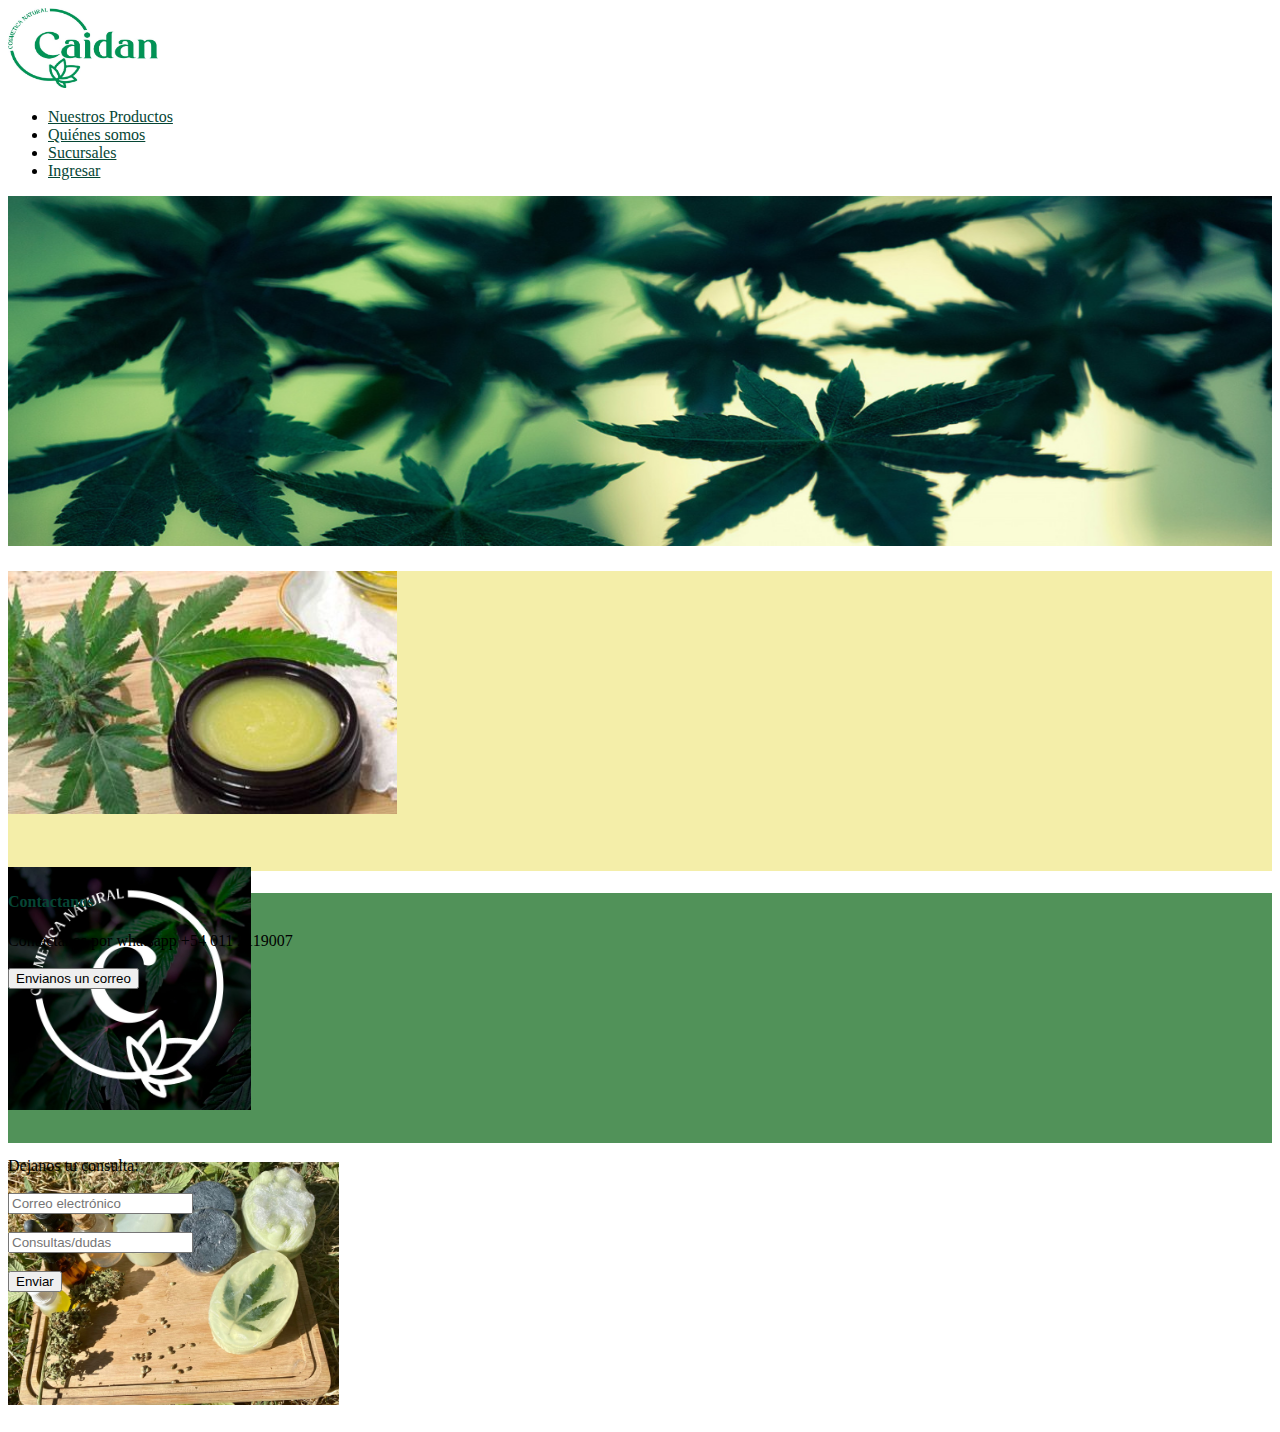
<file: index.html>
<!DOCTYPE html>
<html lang="en">

<head>
  <meta charset="UTF-8">
  <meta http-equiv="X-UA-Compatible" content="IE=edge">
  <meta name="viewport" content="width=device-width, initial-scale=1.0">
  <title>Trabajo Final</title>
  <link rel="stylesheet" href="css/style.css">
  <link href="https://cdn.jsdelivr.net/npm/bootstrap@5.3.0-alpha3/dist/css/bootstrap.min.css" rel="stylesheet"
    integrity="sha384-KK94CHFLLe+nY2dmCWGMq91rCGa5gtU4mk92HdvYe+M/SXH301p5ILy+dN9+nJOZ" crossorigin="anonymous">
  <script src="https://cdn.jsdelivr.net/npm/bootstrap@5.3.0-alpha3/dist/js/bootstrap.bundle.min.js"
    integrity="sha384-ENjdO4Dr2bkBIFxQpeoTz1HIcje39Wm4jDKdf19U8gI4ddQ3GYNS7NTKfAdVQSZe"
    crossorigin="anonymous"></script>
</head>

<nav class="navbar bg-body-tertiary">
  <div class="container-fluid">

    <img src="./img/img4.jpg" alt="imagen central" style="height:  80px;;width: 150px;">

    <ul class="nav justify-content-end">

      <li class="nav-item">
        <a class="nav-link active" aria-current="page" href="./producto.html" style="color:#064635">
          Nuestros Productos
        </a>
      </li>

      <li class="nav-item">
        <a class="nav-link" href="./quienessomos.html" style="color:#064635">
          Quiénes somos
        </a>
      </li>

      <li class="nav-item">
        <a class="nav-link active" aria-current="page" href="./sucursales.html" style="color:#064635">
          Sucursales
        </a>
      </li>

      <li class="nav-item">
        <a class="nav-link" href="./formulario.html" style="color:#064635">
          Ingresar
        </a>
      </li>

    </ul>

  </div>
</nav>

<body>
  <script src="https://cdn.jsdelivr.net/npm/bootstrap@5.3.0-alpha2/dist/js/bootstrap.bundle.min.js"
    integrity="sha384-qKXV1j0HvMUeCBQ+QVp7JcfGl760yU08IQ+GpUo5hlbpg51QRiuqHAJz8+BrxE/N"
    crossorigin="anonymous"></script>


  <!-- Primera fila (foto central) -->
  <div class="row" style="height: 350px">
    <img src="./img/img0.PNG" alt="imagen central" style="height: inherit;width: 100%;">
  </div>


  <!-- Segunda fila (3 imagenes) -->
  <div class="row" style="background-color:#F4EEA9; height: 300px;padding-left: 0%;">

    <!-- primera imagen -->
    <div class="col text-center" style="height: 90%;margin-top: 2%;">
      <img src="./img/img3.jpg" class="img-fluid" alt="imagen logo" style="height: inherit;">
    </div>


    <!-- segunda imagen -->
    <div class="col text-center" style="height: 90%;margin-top: 2%;">
      <img src="./img/img5.jpg" class="img-fluid" alt="imagen crema" style="height: inherit;">
    </div>


    <!-- tercera imagen -->
    <div class="col text-center" style="height: 90%;margin-top: 2%;">
      <img src="./img/img6.jpg" class="img-fluid" alt="imagen gel" style="height: inherit;">
    </div>

  </div>


  <!-- Tercera fila (Contacto) -->
  <div class="row" style="background-color: #519259; height: 250px;padding-left: 0%;">
    <h4 class="text-center" style="color:#064635;">Contactanos</h4>

    <!-- Primera columna -->
    <div class="col text-center" style="height: 90%;">
      Contactanos por whatsapp +54 011 2119007
      <br><br>
      <a href="mailto: cosmeticanaturalcaidan@gmail.com">
        <button type="button" class="btn btn-success">
          Envianos un correo
        </button>

      </a>
    </div>





    <!-- Tercera columna -->
    <div class="col text-center" style="height: 90%;">
      <section id="contacto">
        <!-- <a href="mailto: cosmeticanaturalcaidan@gmail.com">
        <button  type="button" class="btn btn-success">
          Envianos un correo           
        </button>
      
      </a> -->
        Dejanos tu consulta:
        <br><br>
        <form id="consultas">
          <input type="email" name="email" id="email" pattern="[a-z0-9._%+-]+@[a-z0-9.-]+\.[a-z]{2,4}$" required
            placeholder="Correo electrónico">
          <br><br>
          <input type="text" minlength="6" maxlength="250" name="consultas" required placeholder="Consultas/dudas">
          <br><br>
          <input type="submit" class="btn btn-success" value="Enviar">
        </form>


      </section>
    </div>

  </div>


</body>


</html>
</file>
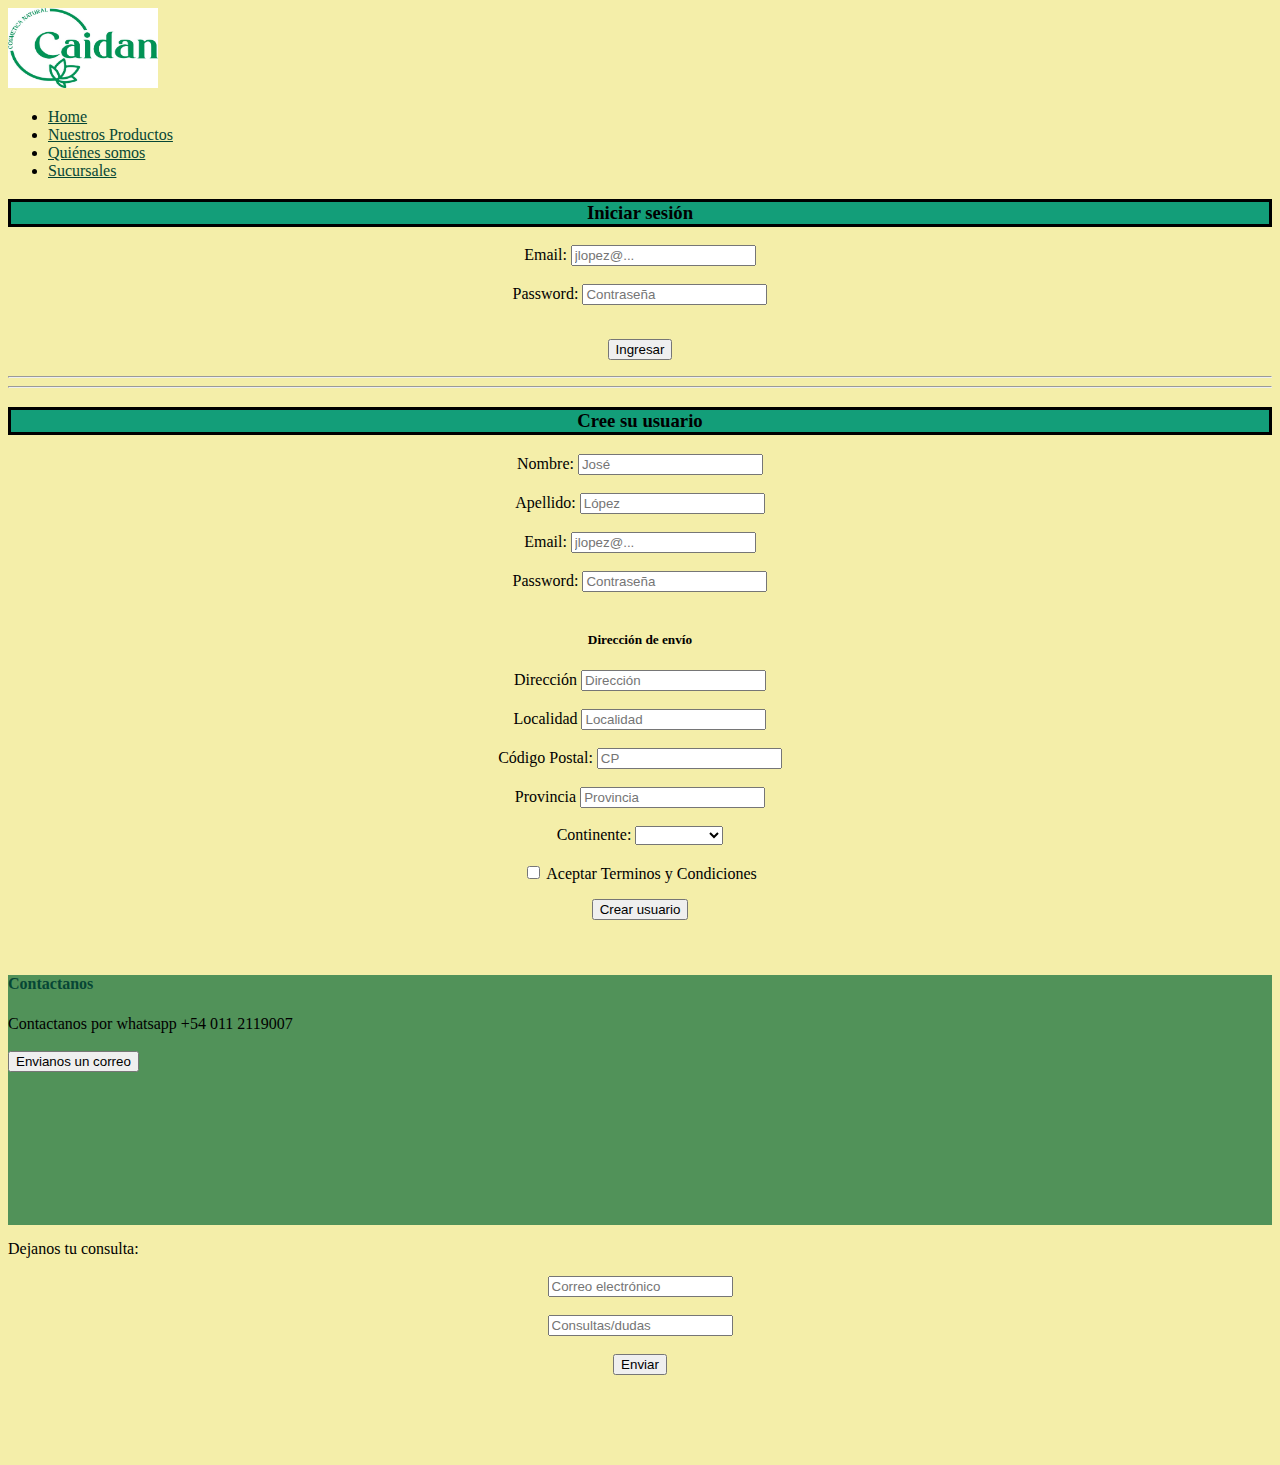
<file: formulario.html>
<!DOCTYPE html>
<html lang="es-es">
<head>
    <meta charset="UTF-8">
    <meta http-equiv="X-UA-Compatible" content="IE=edge">
    <meta name="viewport" content="width=device-width, initial-scale=1.0">
    <title>Ingresar</title>
    <style type="text/css">
        body {
            background-color: #F4EEA9;
        }    
        form {
            text-align: center;
        }
        h3 {
            border-style: solid;
            background-color: #139e79
            
        }
    </style>
    <link rel="stylesheet" href="css/style.css">
     <!--boostsrap-->
    <link href="https://cdn.jsdelivr.net/npm/bootstrap@5.3.0-alpha3/dist/css/bootstrap.min.css" rel="stylesheet" integrity="sha384-KK94CHFLLe+nY2dmCWGMq91rCGa5gtU4mk92HdvYe+M/SXH301p5ILy+dN9+nJOZ" crossorigin="anonymous">
    <script src="https://cdn.jsdelivr.net/npm/bootstrap@5.3.0-alpha3/dist/js/bootstrap.bundle.min.js" integrity="sha384-ENjdO4Dr2bkBIFxQpeoTz1HIcje39Wm4jDKdf19U8gI4ddQ3GYNS7NTKfAdVQSZe" crossorigin="anonymous"></script>
 


</head>
    
    
<header>
    <nav class="navbar bg-bo<nav class="navbar bg-body-tertiary">
  <div class="container-fluid">

    <img src="./img/img4.jpg" alt="imagen central" style="height:  80px;;width: 150px;">

    <ul class="nav justify-content-end">

      <li class="nav-item">
        <a class="nav-link active" aria-current="page" href="./index.html" style="color:#064635">
          Home
        </a>
      </li>

      <li class="nav-item">
        <a class="nav-link active" aria-current="page" href="./producto.html" style="color:#064635">
          Nuestros Productos
        </a>
      </li>

      <li class="nav-item">
        <a class="nav-link" href="./quienessomos.html" style="color:#064635">
          Quiénes somos
        </a>
      </li>

      <li class="nav-item">
        <a class="nav-link active" aria-current="page" href="./sucursales.html" style="color:#064635">
          Sucursales
        </a>
      </li>

    </ul>

  </div>
</nav>
                                                                          
</header>
    
    
<Body>
    <form id="formularioiniciar">
        <h3>Iniciar sesión</h3>
        <div>
            <label for="email">Email: </label>
            <input type="email" name="email" id="email" pattern="[a-z0-9._%+-]+@[a-z0-9.-]+\.[a-z]{2,4}$" required placeholder="jlopez@...">
        </div>
    <br>
    
        <div>
            <label for="password">Password: </label>
            <input type="password" name="password" id="password" required minlength="5" maxlength="10" required required placeholder="Contraseña"> 
        </div>
    <br>

        <p>
            <input type="submit" value="Ingresar">
        </p>
    
        </form>
    
    <hr> 
    <hr>

    <form id="formularionuevo">
    <h3>Cree su usuario</h3>
    <div>
        <label for="nombre">Nombre: </label>
        <input type="text" minlength="6" maxlength="30" name="nombre" required placeholder="José"> 
    </div>
<br>
    <div>
        <label for="apellido">Apellido: </label>
        <input type="text" minlength="6" maxlength="30" name="apellido" required placeholder="López"> 
    </div>
<br>

    <div>
        <label for="email">Email: </label>
        <input type="email" name="email" id="email" pattern="[a-z0-9._%+-]+@[a-z0-9.-]+\.[a-z]{2,4}$" required placeholder="jlopez@...">
    </div>
<br>

    <div>
        <label for="password">Password: </label>
        <input type="password" name="password" id="password" minlength="6" maxlength="12" required placeholder="Contraseña"> 
    </div>
<br>

    <div>
    <h5> Dirección de envío</h5>
    <label for="direccion">Dirección</label>
    <input type="text" name="direccion" required placeholder="Dirección">
    </div>
    <br>

    <div>
    <label for="localidad">Localidad</label>
    <input type="text" name="localidad" required placeholder="Localidad">
    </div>
    <br>

    </div>
    <div>
        <label for="CP">Código Postal: </label>
        <input type="text" minlength="4" maxlength="8" name="CP" required placeholder="CP"> 
    </div>
    <br>


    <div>
    <label for="provincia">Provincia</label>
    <input type="text" minlength="6" maxlength="30" name="provincia" required placeholder="Provincia">
    </div>
    <br>

<div>
    <label for="continente">Continente: </label>
    <select name="continente" id="continente" required>
        <optgroup>
            <option value="Seleccione"><Seleccione class=""></Seleccione></option>
            <option value="África">África</option>
            <option value="América">América</option>
            <option value="Asia">Asia</option>
            <option value="Europa">Europa</option>
            <option value="Oceanía">Oceanía</option>
        </optgroup>
    </select>        
</div>
<br>

    <div>
        <input type="checkbox" name="aceptar" required> Aceptar Terminos y Condiciones
    </div>
    <p>
        <input type="submit" value="Crear usuario">
    </p>

    </form>
</Body>
<br>
  <!-- Tercera fila (Contacto) -->
  <div class="row" style="background-color: #519259; height: 250px;padding-left: 0%;">
    <h4 class="text-center" style="color:#064635;">Contactanos</h4>

    <!-- Primera columna -->
    <div class="col text-center" style="height: 90%;">
      Contactanos por whatsapp +54 011 2119007
      <br><br>
      <a href="mailto: cosmeticanaturalcaidan@gmail.com">
        <button  type="button" class="btn btn-success">
          Envianos un correo           
        </button>
      
      </a>
    </div>





    <!-- Tercera columna -->
    <div class="col text-center" style="height: 90%;">
      <section id="contacto">
        <!-- <a href="mailto: cosmeticanaturalcaidan@gmail.com">
        <button  type="button" class="btn btn-success">
          Envianos un correo           
        </button>
      
      </a> -->
        Dejanos tu consulta:
        <br><br>
        <form id="consultas">
          <input type="email" name="email" id="email" pattern="[a-z0-9._%+-]+@[a-z0-9.-]+\.[a-z]{2,4}$" required
            placeholder="Correo electrónico">
          <br><br>
          <input type="text" minlength="6" maxlength="250" name="consultas" required placeholder="Consultas/dudas">
          <br><br>
          <input type="submit" class="btn btn-success" value="Enviar">
        </form>


      </section>
    </div>

  </div>
</file>
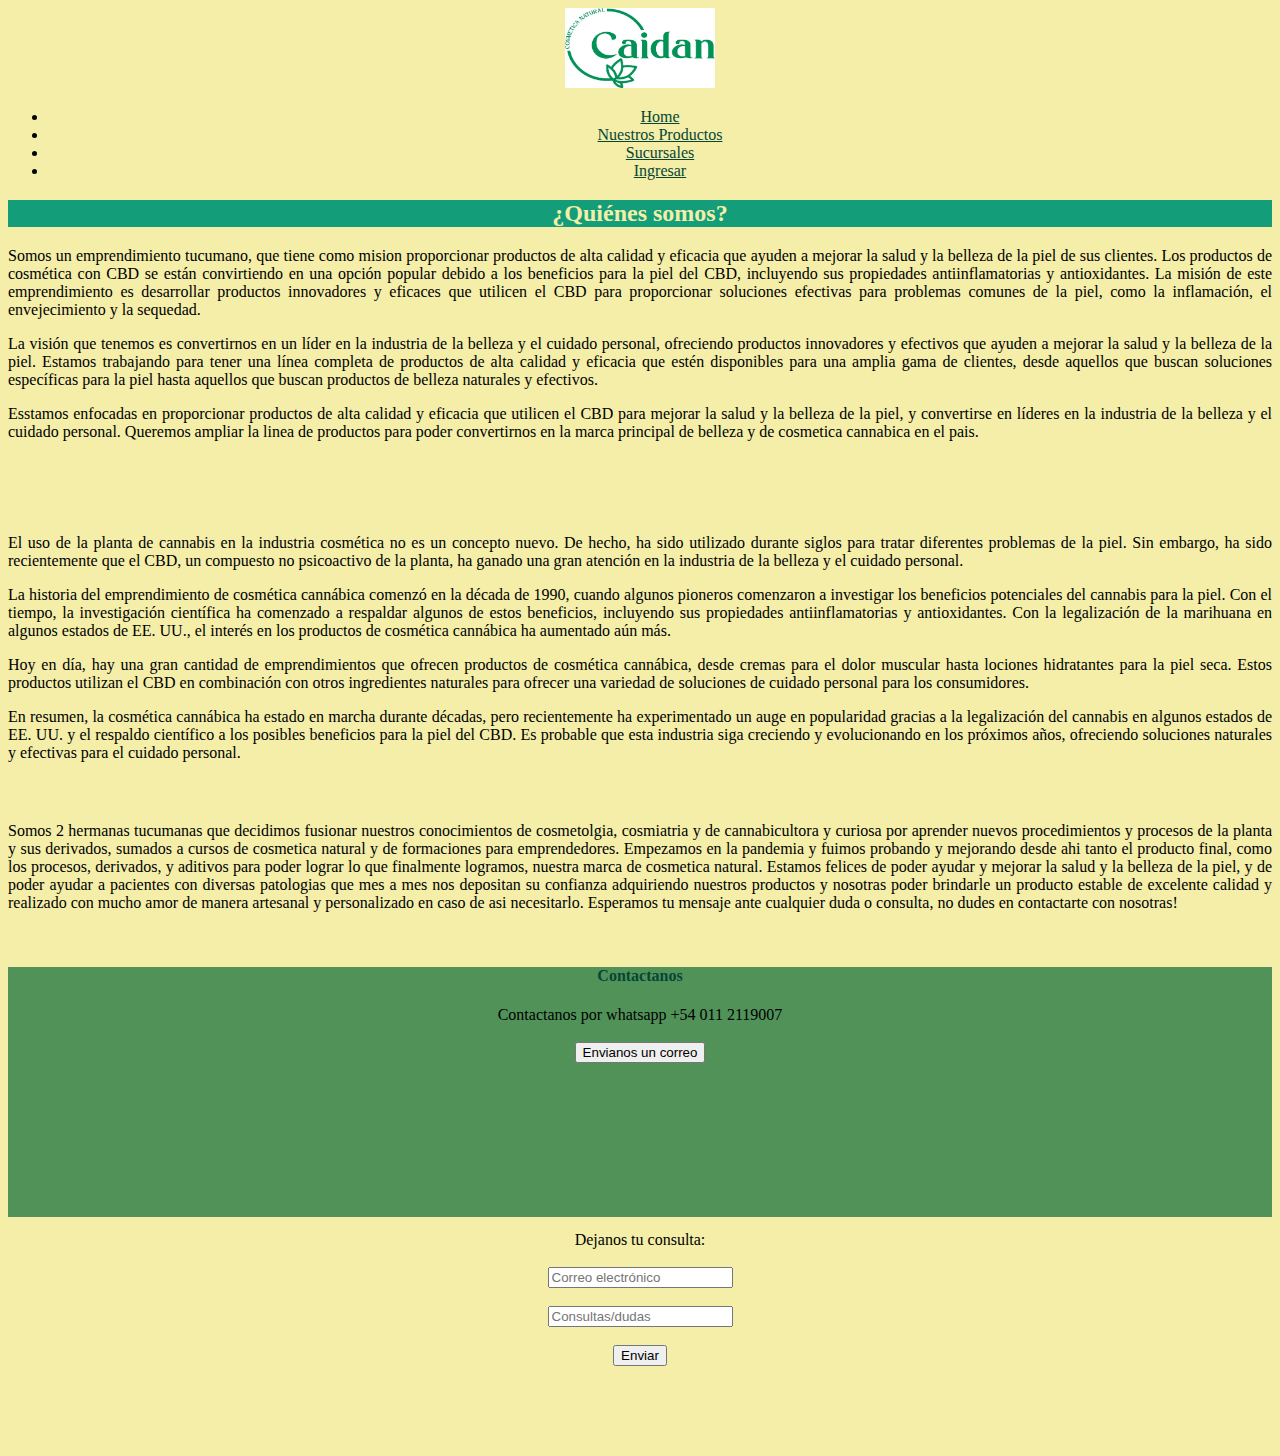
<file: quienessomos.html>
<!DOCTYPE html>
<html lang="es-es">
<head>
    <meta charset="UTF-8">
    <meta http-equiv="X-UA-Compatible" content="IE=edge">
    <meta name="viewport" content="width=device-width, initial-scale=1.0">
    <title>Sucursales</title>
    <style type="text/css">
        body {
            background-color: #F4EEA9;
            text-align: justify;
        }    
        div {
            text-align: center;
            
        }
        h2  {             
            background-color: #139e79;
            color: #F4EEA9;
            text-align: center;
        }

        h3  {             
            color: #F4EEA9;
            text-align: justify;
        }
    </style>
    <link rel="stylesheet" href="css/style.css">
    <!--boostsrap-->
    <link href="https://cdn.jsdelivr.net/npm/bootstrap@5.3.0-alpha3/dist/css/bootstrap.min.css" rel="stylesheet" integrity="sha384-KK94CHFLLe+nY2dmCWGMq91rCGa5gtU4mk92HdvYe+M/SXH301p5ILy+dN9+nJOZ" crossorigin="anonymous">
    <script src="https://cdn.jsdelivr.net/npm/bootstrap@5.3.0-alpha3/dist/js/bootstrap.bundle.min.js" integrity="sha384-ENjdO4Dr2bkBIFxQpeoTz1HIcje39Wm4jDKdf19U8gI4ddQ3GYNS7NTKfAdVQSZe" crossorigin="anonymous"></script>

</head>

    
<header>  
<nav class="navbar bg-body-tertiary">
            <div class="container-fluid"  >
              <!-- <a class="navbar-brand" href="#">Pone aca el logo y el titulo</a> -->
              
              <img src="./img/img4.jpg" alt="imagen central" style="height:  80px;;width: 150px;">
              <ul class="nav justify-content-end">
                
                <li class="nav-item">
                  <a class="nav-link active" aria-current="page" href="./index.html" style="color:#064635">
                    Home 
                  </a>
                </li>
        
                <li class="nav-item">
                <a class="nav-link active" aria-current="page" href="./producto.html" style="color:#064635">
                  Nuestros Productos 
                </a>
                </li>
        
                <li class="nav-item">
                  <a class="nav-link" href="./sucursales.html" style="color:#064635">
                    Sucursales
                  </a>
                </li>
                
                <li class="nav-item">
                  <a class="nav-link" href="./formulario.html" style="color:#064635">
                    Ingresar
                  </a>
                </li>
            
                
              </ul>
        
        
            </div>
</nav> 
</header> 


<body>
<h2> ¿Quiénes somos? </h2>
<p>
  Somos un emprendimiento tucumano, que tiene como mision proporcionar productos de alta calidad y eficacia que ayuden a mejorar la salud y la belleza de la piel de sus clientes. Los productos de cosmética con CBD se están convirtiendo en una opción popular debido a los beneficios para la piel del CBD, incluyendo sus propiedades antiinflamatorias y antioxidantes. La misión de este emprendimiento es desarrollar productos innovadores y eficaces que utilicen el CBD para proporcionar soluciones efectivas para problemas comunes de la piel, como la inflamación, el envejecimiento y la sequedad.
</p>
<p>
La visión que tenemos es  convertirnos en un líder en la industria de la belleza y el cuidado personal, ofreciendo productos innovadores y efectivos que ayuden a mejorar la salud y la belleza de la piel. Estamos trabajando para tener una línea completa de productos de alta calidad y eficacia que estén disponibles para una amplia gama de clientes, desde aquellos que buscan soluciones específicas para la piel hasta aquellos que buscan productos de belleza naturales y efectivos.
</p>
<p>
Esstamos enfocadas en proporcionar productos de alta calidad y eficacia que utilicen el CBD para mejorar la salud y la belleza de la piel, y convertirse en líderes en la industria de la belleza y el cuidado personal. Queremos ampliar la linea de productos para poder convertirnos en la marca principal de belleza y de cosmetica cannabica en el pais.
</p>
<br>

<h3> Algo de Historia... </h3>
<p> El uso de la planta de cannabis en la industria cosmética no es un concepto nuevo. De hecho, ha sido utilizado durante siglos para tratar diferentes problemas de la piel. Sin embargo, ha sido recientemente que el CBD, un compuesto no psicoactivo de la planta, ha ganado una gran atención en la industria de la belleza y el cuidado personal.
</p>
<p>
  La historia del emprendimiento de cosmética cannábica comenzó en la década de 1990, cuando algunos pioneros comenzaron a investigar los beneficios potenciales del cannabis para la piel. Con el tiempo, la investigación científica ha comenzado a respaldar algunos de estos beneficios, incluyendo sus propiedades antiinflamatorias y antioxidantes. Con la legalización de la marihuana en algunos estados de EE. UU., el interés en los productos de cosmética cannábica ha aumentado aún más.
</p>
<p>
  Hoy en día, hay una gran cantidad de emprendimientos que ofrecen productos de cosmética cannábica, desde cremas para el dolor muscular hasta lociones hidratantes para la piel seca. Estos productos utilizan el CBD en combinación con otros ingredientes naturales para ofrecer una variedad de soluciones de cuidado personal para los consumidores.
</p>
<p>
  En resumen, la cosmética cannábica ha estado en marcha durante décadas, pero recientemente ha experimentado un auge en popularidad gracias a la legalización del cannabis en algunos estados de EE. UU. y el respaldo científico a los posibles beneficios para la piel del CBD. Es probable que esta industria siga creciendo y evolucionando en los próximos años, ofreciendo soluciones naturales y efectivas para el cuidado personal.
</p>

<h3> Nuestra Historia... </h3>
<p>
  Somos 2 hermanas tucumanas que decidimos fusionar nuestros conocimientos de cosmetolgia, cosmiatria y de cannabicultora y curiosa por aprender nuevos procedimientos y procesos de la planta y sus derivados, sumados a cursos de cosmetica natural y de formaciones para emprendedores.
  Empezamos en la pandemia y fuimos probando y mejorando desde ahi tanto el producto final, como los procesos, derivados, y aditivos para poder lograr lo que finalmente logramos, nuestra marca de cosmetica natural. Estamos felices de poder ayudar y mejorar la salud y la belleza de la piel, y de poder ayudar a pacientes con diversas patologias que mes a mes nos depositan su confianza adquiriendo nuestros productos y nosotras poder brindarle un producto estable de excelente calidad y realizado con mucho amor de manera artesanal y personalizado en caso de asi necesitarlo.
  Esperamos tu mensaje ante cualquier duda o consulta, no dudes en contactarte con nosotras!
</p>



<br>

 <!-- Tercera fila (Contacto) -->
 <div class="row" style="background-color: #519259; height: 250px;padding-left: 0%;">
  <h4 class="text-center" style="color:#064635;">Contactanos</h4>

  <!-- Primera columna -->
  <div class="col text-center" style="height: 90%;">
    Contactanos por whatsapp +54 011 2119007
    <br><br>
    <a href="mailto: cosmeticanaturalcaidan@gmail.com">
      <button  type="button" class="btn btn-success">
        Envianos un correo           
      </button>
    
    </a>
  </div>





  <!-- Tercera columna -->
  <div class="col text-center" style="height: 90%;">
    <section id="contacto">
      <!-- <a href="mailto: cosmeticanaturalcaidan@gmail.com">
      <button  type="button" class="btn btn-success">
        Envianos un correo           
      </button>
    
    </a> -->
      Dejanos tu consulta:
      <br><br>
      <form id="consultas">
        <input type="email" name="email" id="email" pattern="[a-z0-9._%+-]+@[a-z0-9.-]+\.[a-z]{2,4}$" required
          placeholder="Correo electrónico">
        <br><br>
        <input type="text" minlength="6" maxlength="250" name="consultas" required placeholder="Consultas/dudas">
        <br><br>
        <input type="submit" class="btn btn-success" value="Enviar">
      </form>


    </section>
  </div>

</div>




</body>
</file>
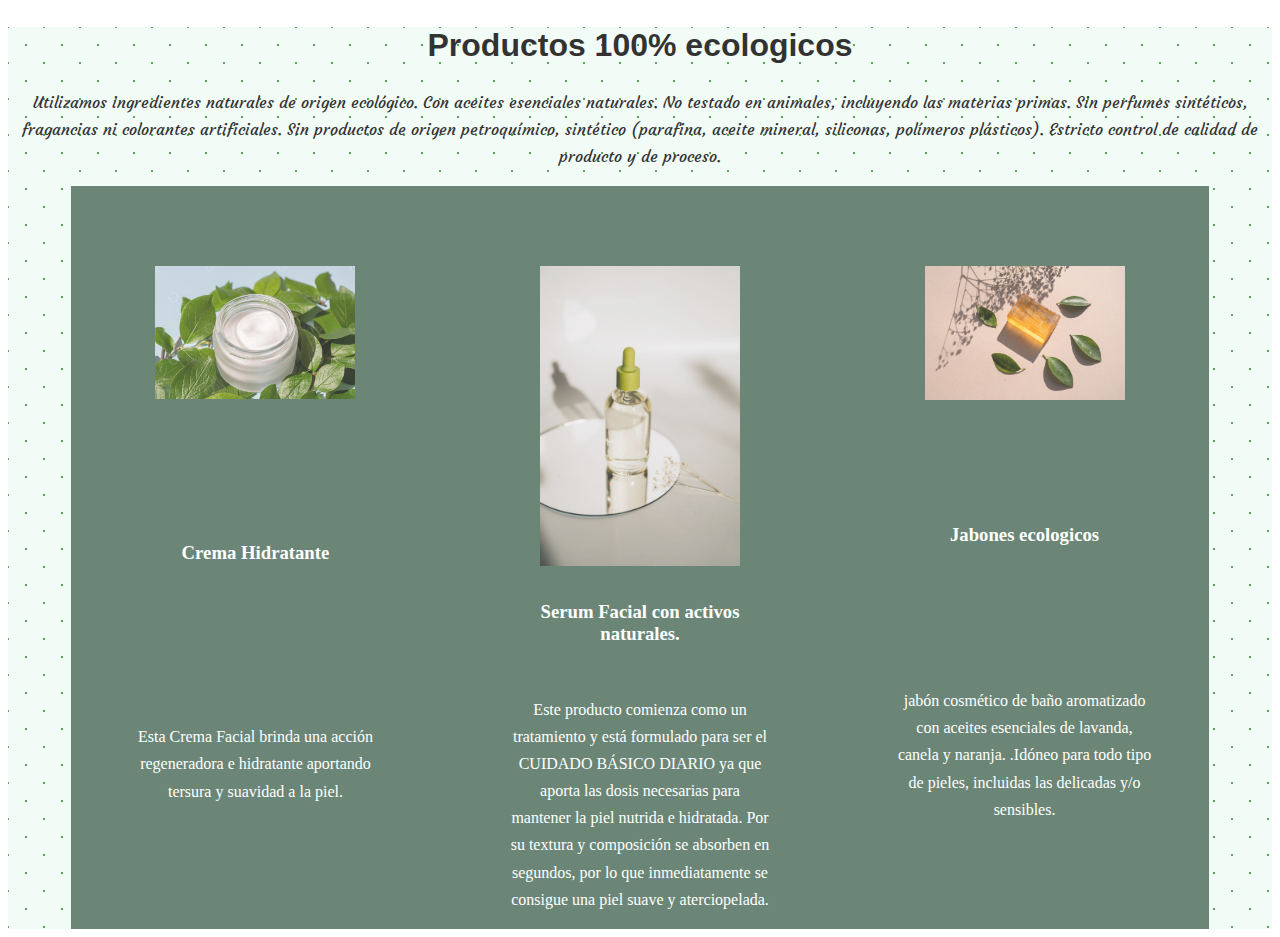
<file: css/producto.html>
<!DOCTYPE html>
<html lang="en">
<head>
    <meta charset="UTF-8">
    <meta http-equiv="X-UA-Compatible" content="IE=edge">
    <meta name="viewport" content="width=device-width, initial-scale=1.0">
    <title>pagina de productos</title>
    <link rel="stylesheet" href="../css/style.css">
    <link rel="preconnect" href="https://fonts.googleapis.com">
    <link rel="preconnect" href="https://fonts.gstatic.com" crossorigin>
    <link href="https://fonts.googleapis.com/css2?family=Courgette&display=swap" rel="stylesheet">






</head>
<body>


    <!--descripcion de productos--> 
    <main>
        <section class="container about d-flex flex-column">

            <h2 class="subtitle">Productos 100% ecologicos</h2>
            <p class="about__paragraph">Utilizamos ingredientes naturales de origen ecológico.
                Con aceites esenciales naturales.
                No testado en animales, incluyendo las materias primas.
                Sin perfumes sintéticos, fragancias ni colorantes artificiales.
                Sin productos de origen petroquímico, sintético (parafina, aceite mineral, siliconas, polímeros plásticos).
                
                Estricto control de calidad de producto y de proceso.  </p>
           
            <div class="about__main">
                <article class="about__icons">
                    <img src="../img/crema.jpg" class="about__icon">
                    <h3 class="about__title">Crema Hidratante</h3>
                    <p class="descripcion">Esta Crema Facial brinda una acción regeneradora e hidratante aportando tersura y suavidad a la piel. </p>
                </article>

                <article class="about__icons">
                    <img src="../img/serum2.jpeg" class="about__icon">
                    <h3 class="about__title">Serum Facial con activos naturales.</h3>
                    <p class="descripcion">Este producto comienza como un tratamiento y está formulado para ser el CUIDADO BÁSICO DIARIO ya que aporta las dosis necesarias para mantener la piel nutrida e hidratada.

                        Por su textura y composición se absorben en segundos, por lo que inmediatamente se consigue una piel suave y aterciopelada.</p>
                </article>

                <article class="about__icons">
                    <img src="../img/jabones6.jpeg" class="about__icon">
                    <h3 class="about__title">Jabones ecologicos</h3>
                    <p class="descripcion"> jabón cosmético de baño aromatizado con aceites esenciales de lavanda, canela y naranja.
                         .Idóneo para todo tipo de pieles, incluidas las delicadas y/o sensibles. </p>
                </article>
            </div>
        </section>














                        

        
                

                









            
        
    </main>
    
</body>
</html>
</file>
<file: css/style.css>
/* contacto*/
.contacto .container
{
    max-width: 1100px;
    min-height:200px ;
    padding: 20px;
    
}

.contacto .rectangulo 
{
    margin-top: 5rem;
    background-color: #476956;
    border-radius: 10px;
    box-shadow:0px 1px 4px 1px  white;
}

.contacto .row 
{
    width: 100%;
    display: flex;
    align-items: center;
}

.contacto .direccion
{
    color:white;
    font-size: 1.2rem;
}
.contacto button
{
    color: white;
    font-weight: bold;
    background-color:transparent ;
    border: 2px solid white;
    padding: 1.25em 2em;
    margin: 10px;
    border-radius: 100px;
    transition:all 0.2s ease-in-out ;

}

.contacto button i 
{
     color: white;
    font-size: 1.3rem;
    transition: all 0.2 ease-in-out ;

}
.seccion-oscura
 {
    color: white;
    background-color: #1b1b32;
  }

.footer
  {
    min-height: 500px;
  }
  
  
  
  
  .footer-texto {
    font-size: 1.5rem;
    padding: 20px;
    margin-bottom: 30px;
    font-family: 'Quicksand', sans-serif;
  }
  
  .iconos-redes-sociales a {
    width: 50px;
    height: 50px;
    display: flex;
    align-items: center;
    justify-content: center;
    padding: 2px;
    margin: 10px;
    border: 2px solid white;
    border-radius: 50%;
    transition: all 0.2s ease-in;
  }
  
  .iconos-redes-sociales i {
    color: white;
    font-size: 1.5rem;
    transition: all 0.2s ease-in;
  }
  

  /* descripcion de productos*/

  .about {
    text-align:center;
}

.subtitle {
    color: var(--color-title);
    font-size: 2rem;
    margin-bottom: 25px;
}


.about__paragraph {
    line-height: 1.7;
    font-family: 'Courgette', cursive;
    font-size: 1rem;
    
}

.about__main {
    padding-top: 80px;
    display: grid;
    width: 90%;
    margin: 0 auto;
    gap: 1em;
    overflow: hidden;
    grid-template-columns: repeat(auto-fit, minmax(260px, auto));
}


.about__icons {
    display: grid;
    gap: 1em;
    justify-items: center;
    width: 260px;
    overflow: hidden;
    margin: 0 auto;
}

.about__icon {
    width: 200px;
}



.about__main
{
  background-color: #476956;
}

.about__title
{
  color: white;
}

.about__paragraph2
{
  color: white;
}

.subtitle
{
  font-family: 'Franklin Gothic Medium', 'Arial Narrow', Arial, sans-serif;
}

.descripcion
{
color: white;
line-height: 1.7;
}

.container
{
  background-color: rgba(240, 251, 245, 0.87);
  opacity: 0.8;
  background-image:  radial-gradient(#31922f 0.9px, transparent 0.9px), radial-gradient(#31922f 0.9px, rgba(240, 251, 245, 0.87) 0.9px);
  background-size: 36px 36px;
  background-position: 0 0,18px 18px;
  
  
}


#formCotizacion{

border-radius: 20px;
border-style: double;
border-color: #476956;
}
</file>
